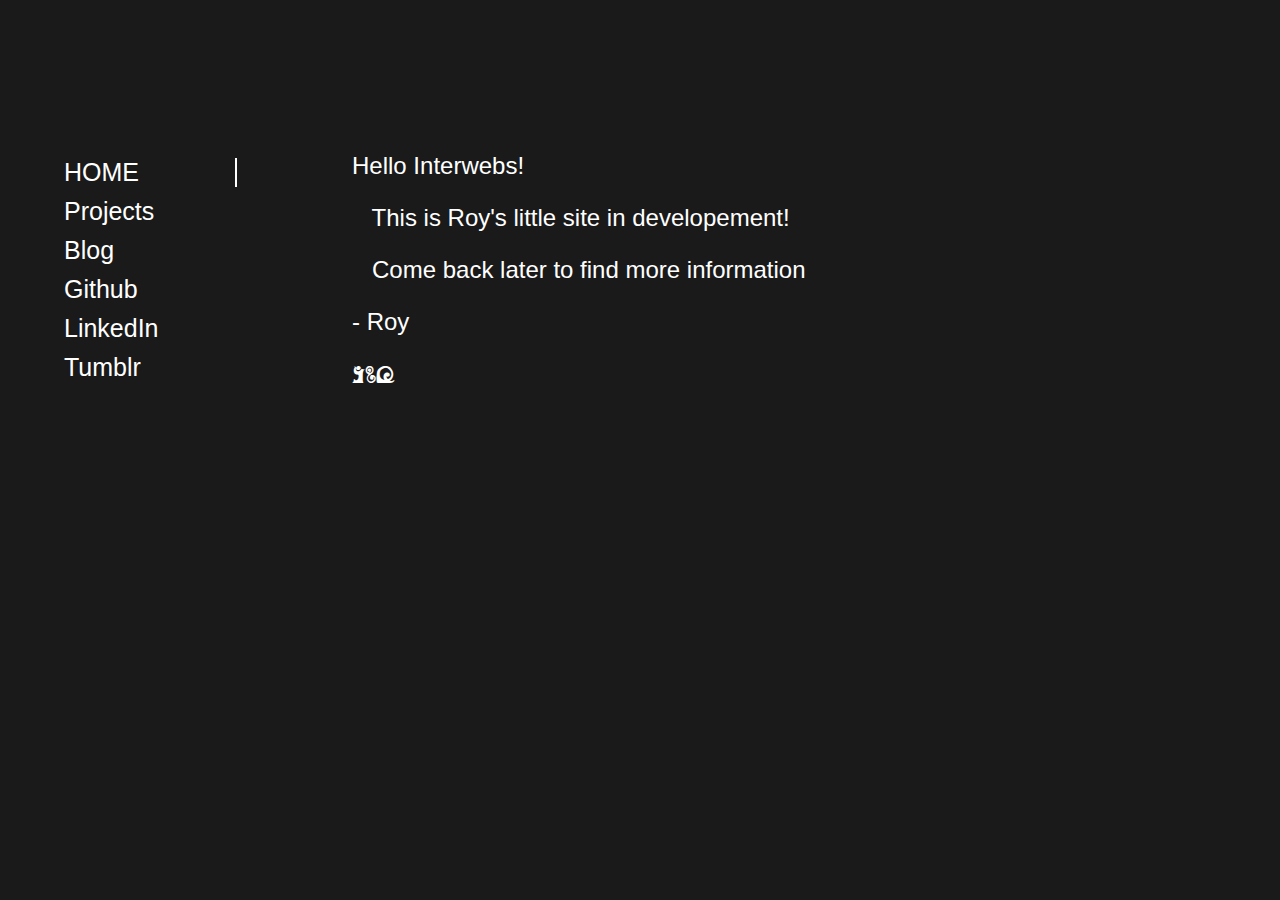
<file: index.html>
<!DOCTYPE html>
<head>
	<meta charset="UTF-8">
	<title>Ruoyi Wang</title>
	<link rel="stylesheet" type="text/css" href="css/style.css" />
	<script type="text/javascript" src="jquery-1.8.3.js"></script>
	<style type="text/css">
	</style>
	<script type="text/javascript">
		$("document").ready(function(){
			$(".right_content").hide();
			$("div#left_menu_home").addClass("left_menu_highlighted");
			$("#right_content_home").slideDown("fast");

			$("div#left_menu_home").click(function(){
				$(".left_menu_items").removeClass("left_menu_highlighted");
				$("div#left_menu_home").addClass("left_menu_highlighted");
				$(".right_content").slideUp("fast");
				$("#right_content_home").slideDown("fast");
			});$("div#left_menu_projects").click(function(){
				$(".left_menu_items").removeClass("left_menu_highlighted");
				$("div#left_menu_projects").addClass("left_menu_highlighted");
				$(".right_content").slideUp("fast");
				$("#right_content_Projects").slideDown("fast");
			});
		});
	</script>
</head>
<body>
	<div id="left_menu">
		<div class="left_menu_items" id="left_menu_home">
			HOME
		</div>
		<div class="left_menu_items" id="left_menu_projects">
			Projects
		</div>
		<div class="left_menu_items">
			<a href="https://ruoyiwang.com/blog">Blog</a>
		</div>
		<div class="left_menu_items">
			<a href="https://github.com/ruoyiwang">Github</a>
		</div>
		<div class="left_menu_items">
			<a href="https://ca.linkedin.com/pub/ruoyi-wang/47/8b1/135">LinkedIn</a>
		</div>
		<div class="left_menu_items">
			<a href="http://wangroy.tumblr.com/">Tumblr</a>
		</div>
	</div>
	<div class="right_content" id="right_content_home">
		<p>
		Hello Interwebs!
		</p>
		<p>
		  &nbsp;&nbsp; This is Roy's little site in developement!
		</p>
		<p>
		  &nbsp;&nbsp; Come back later to find more information
		</p>
		<p>
		- Roy
		</p>
		<p style="font-family: MadokaRunes">
		Roy
		</p>
	</div>
	<div class="right_content" id="right_content_Projects">
		<div class="project_box">
		<div class="project_title">
			msgfuse.com
		</div>
		Msgfuse generates a link holding a message whose content are revealed only if the author's criterias are met.
		</div>
		<div class="project_box">
		<div class="project_title">
			NomNomNom
		</div>
		NomNomNom (Originally Chi) generates a random restaurant based on user's restrictions.<br />
		This is to help the indecisive ones with their daily restaurant needs
		</div>
	</div>
</body>
</file>
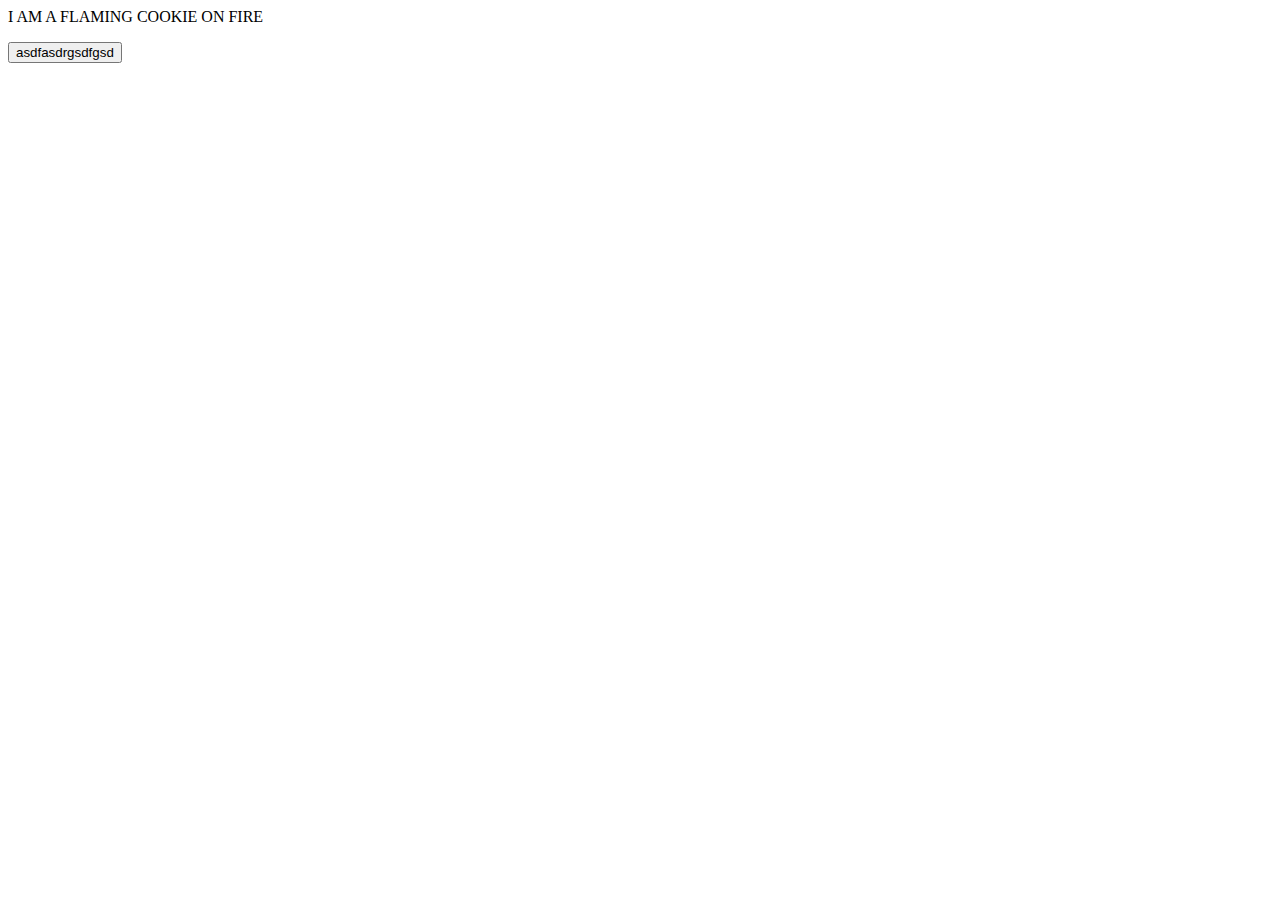
<file: demo2.html>
<html>
	<head>
		<link rel="stylesheet" type="text/css" href="csphotoselector.css" />
		<script type="text/javascript" src="http://code.jquery.com/jquery-1.9.0.js"></script>
		<script type="text/javascript" src="//connect.facebook.net/en_US/all.js"></script>
		<script type="text/javascript" src="fb.js"></script>
		<script type="text/javascript" src="csphotoselector.js"></script>
		<div id="fb-root"></div>
		<script>
		var accessToken;

		window.fbAsyncInit = function() {
			FB.init({appId : '126895384148490', status : true, cookie : true, oauth : true, xfbml : true});
			FB.Event.subscribe('auth.login', function() {
			  window.location.reload();
			});
			FB.getLoginStatus(function(response) {
				if (response.status === 'connected') {
					window.location.reload();
				}
			});
		};

		(function() {
			var js = document.createElement('script');
			js.type = 'text/javascript';
			js.src = "//connect.facebook.net/en_US/all.js";
			js.async = true;
			document.getElementById('fb-root').appendChild(js);
		}());
		</script>
		<script>
		var did = function displayid(id){
			document.getElementById("ta").value = id;
		}

		function get_id(callback){
			callback("lol");
		}

		function getroysid()
		{
			get_self_id(did)
		}		
		
		
		


		</script>
	</head>
	
	<body>
	<div id="fb-root"></div>
	<script>
		<!-- init fb -->
		var accessToken;
		window.fbAsyncInit = function() {
			FB.init({appId : '498648856845390', status : true, cookie : true, oauth : true, xfbml : true});
			FB.Event.subscribe('auth.login', function() {
			  window.location.reload();
			});
			
	
		};
		FB.login(function (response) {
				if (response.authResponse) {
					$("#login-status").html("Logged in");
				} else {
					$("#login-status").html("Not logged in");
				}
			}, {scope:'user_photos,friends_photos'});
		(function() {
			var js = document.createElement('script');
			js.type = 'text/javascript';
			js.src = "//connect.facebook.net/en_US/all.js";
			js.async = true;
			document.getElementById('fb-root').appendChild(js);
		}());
		<!-- finish init -->
		
		var selector, logActivity, callbackAlbumSelected, callbackPhotoUnselected, callbackSubmit;
		var buttonOK = $('#CSPhotoSelector_buttonOK');
		var o = this;
		
		
		/* --------------------------------------------------------------------
		 * Photo selector functions
		 * ----------------------------------------------------------------- */
		
		fbphotoSelect = function(id) {
			// if no user/friend id is sent, default to current user
			if (!id) id = 'me';
			
			callbackAlbumSelected = function(albumId) {
				var album, name;
				album = CSPhotoSelector.getAlbumById(albumId);
				// show album photos
				selector.showPhotoSelector(null, album.id);
			};

			callbackAlbumUnselected = function(albumId) {
				var album, name;
				album = CSPhotoSelector.getAlbumById(albumId);
			};

			callbackPhotoSelected = function(photoId) {
				var photo;
				photo = CSPhotoSelector.getPhotoById(photoId);
				buttonOK.show();
				logActivity('Selected ID: ' + photo.id);
				callbackSubmit(photoId);
			};

			callbackPhotoUnselected = function(photoId) {
				var photo;
				album = CSPhotoSelector.getPhotoById(photoId);
				buttonOK.hide();
			};

			callbackSubmit = function(photoId) {
				var photo;
				photo = CSPhotoSelector.getPhotoById(photoId);
				logActivity('<br><strong>Submitted</strong><br> Photo ID: ' + photo.id + '<br>Photo URL: ' + photo.source + '<br>');
				alert('Selected ID: ' + photoId);
			};


			// Initialise the Photo Selector with options that will apply to all instances
			CSPhotoSelector.init({debug: true});

			// Create Photo Selector instances
			selector = CSPhotoSelector.newInstance({
				callbackAlbumSelected	: callbackAlbumSelected,
				callbackAlbumUnselected	: callbackAlbumUnselected,
				callbackPhotoSelected	: callbackPhotoSelected,
				callbackPhotoUnselected	: callbackPhotoUnselected,
				callbackSubmit			: callbackSubmit,
				maxSelection			: 1,
				albumsPerPage			: 6,
				photosPerPage			: 200,
				autoDeselection			: true
			});

			// reset and show album selector
			selector.reset();
			selector.showAlbumSelector(id);
		}
		
		
		/* --------------------------------------------------------------------
		 * Click events
		 * ----------------------------------------------------------------- */
		
		$("#btnLogin").click(function (e) {
			e.preventDefault();
			FB.login(function (response) {
				if (response.authResponse) {
					$("#login-status").html("Logged in");
				} else {
					$("#login-status").html("Not logged in");
				}
			}, {scope:'user_photos,friends_photos'});
		});
		
		$("#btnLogout").click(function (e) {
			e.preventDefault();
			FB.logout();
			$("#login-status").html("Not logged in");
		});
		
		$(".photoSelect").click(function (e) {
			e.preventDefault();
			id = null;
			if ( $(this).attr('data-id') ) id = $(this).attr('data-id');
				fbphotoSelect(id);
			
		});

		logActivity = function (message) {
			$("#results").append('<div>' + message + '</div>');
		};
		
		function picGo() {
			fbphotoSelect('me');
		}
	</script>
	
	<p>I AM A FLAMING COOKIE ON FIRE</p>
	
	<div id = "btnLogin" class="fb-login-button" data-show-faces="true" data-width="200" data-max-rows="1"></div>
	
	<div id="CSPhotoSelector">
		<div class="CSPhotoSelector_dialog">
			<a href="#" id="CSPhotoSelector_buttonClose">x</a>
			<div class="CSPhotoSelector_form">
				<div class="CSPhotoSelector_header">
					<p>Choose from Photos</p>
				</div>

				<div class="CSPhotoSelector_content CSAlbumSelector_wrapper">
					<p>Browse your albums until you find a picture you want to use</p>
					<div class="CSPhotoSelector_searchContainer CSPhotoSelector_clearfix">
						<div class="CSPhotoSelector_selectedCountContainer">Select an album</div>
					</div>
					<div class="CSPhotoSelector_photosContainer CSAlbum_container"></div>
				</div>

				<div class="CSPhotoSelector_content CSPhotoSelector_wrapper">
					<p>Select a new photo</p>
					<div class="CSPhotoSelector_searchContainer CSPhotoSelector_clearfix">
						<div class="CSPhotoSelector_selectedCountContainer"><span class="CSPhotoSelector_selectedPhotoCount">0</span> / <span class="CSPhotoSelector_selectedPhotoCountMax">0</span> photos selected</div>
						<a href="#" id="CSPhotoSelector_backToAlbums">Back to albums</a>
					</div>
					<div class="CSPhotoSelector_photosContainer CSPhoto_container"></div>
				</div>

				<div id="CSPhotoSelector_loader"></div>


				<div class="CSPhotoSelector_footer CSPhotoSelector_clearfix">
					<a href="#" id="CSPhotoSelector_pagePrev" class="CSPhotoSelector_disabled">Previous</a>
					<a href="#" id="CSPhotoSelector_pageNext">Next</a>
					<div class="CSPhotoSelector_pageNumberContainer">
						Page <span id="CSPhotoSelector_pageNumber">1</span> / <span id="CSPhotoSelector_pageNumberTotal">1</span>
					</div>
					
					<a href="#" style="visible: false;" id="CSPhotoSelector_buttonCancel">Cancel</a>
					<a href="#"  id="CSPhotoSelector_buttonOK">OK</a>
				</div>
			</div>
		</div>
	</div>
	
	<div>
		<button class="photoSelect" onclick="picGo()">asdfasdrgsdfgsd</button>
	</div>
	
	</body>

</html>
</file>
<file: css/style.css>
body{
	margin: 10% 5%;
	font-family: "HelveticaNeue-Light", "Helvetica Neue Light", "Helvetica Neue", Helvetica, Arial, "Lucida Grande", sans-serif;
	font-size: 24px;
	color: white;
}
html {
	/* this is the old bg img */
	/*
	background: url(images/dawn_bg.jpg) no-repeat center center fixed; 
	-webkit-background-size: cover;
	-moz-background-size: cover;
	-o-background-size: cover;
	background-size: cover;
	*/
	
	background-color: hsl(0, 0%, 10%)	/* a very dark grey */
}
div#left_menu{
	float: left;
	padding-top: 30px;
	width: 15%;
}
div.right_content{
	float: right;
	width: 75%;
}
div.left_menu_highlighted{
	border-right-width:2px;
	border-right-style:solid;
}
div.left_menu_items{
	font-size: 25px;
	cursor:pointer;
	margin-bottom: 10px;
}
div.project_box{
	margin-bottom: 50px;
}
div.project_title{
	font-size: 30px;
	margin-bottom: 10px;
}
a{
	color: white;
	text-decoration: none
}
iframe#resume{
	width: 100%;
	height: 100%;
	frameborder="0";
}
@font-face {
	font-family: MadokaRunes;
	src: url('../fonts/madokarunes.ttf');
}
</file>
<file: csphotoselector.css>
/*
 * CS Photo Selector
 * @author: Carson Shold (@cshold)
*/

#CSPhotoSelector {
	display: none;
	width: 100%;
	padding: 0;
	position: absolute;
	left: 0;
	top: 160px;
	z-index: 1000;
	color: #333;
	font-family: "lucida grande", tahoma, verdana, arial, sans-serif;
	font-size: 11px;
}
#CSPhotoSelector a,
#CSPhotoSelector a:active,
#CSPhotoSelector a:hover,
#CSPhotoSelector a:visited {
	text-decoration: none;
	color: #3B5998;
}
#CSPhotoSelector p,
#CSPhotoSelector ul,
#CSPhotoSelector li {
	margin: 0;
	padding: 0;
}
#CSPhotoSelector li {
	list-style-type: none;
}
#CSPhotoSelector .CSPhotoSelector_clearfix:before,
#CSPhotoSelector .CSPhotoSelector_clearfix:after {
	content: "";
	display: table;
}
#CSPhotoSelector .CSPhotoSelector_clearfix:after { clear: both; }
#CSPhotoSelector .CSPhotoSelector_clearfix { zoom: 1; }
#CSPhotoSelector .CSPhotoSelector_dialog {
	width: 628px;
	padding: 10px;
	margin: 0 auto;
	position: relative;
	background: rgba(82, 82, 82, 0.7);
	overflow: hidden;
	-moz-border-radius: 8px;
	-webkit-border-radius: 8px;
	border-radius: 8px;
}
#CSPhotoSelector .CSPhotoSelector_dialog #CSPhotoSelector_buttonClose {
	position: absolute;
	right: 18px;
	top: 15px;
	font-size: 16px;
}
#CSPhotoSelector .CSPhotoSelector_dialog #CSPhotoSelector_buttonClose,
#CSPhotoSelector .CSPhotoSelector_dialog #CSPhotoSelector_buttonClose:active,
#CSPhotoSelector .CSPhotoSelector_dialog #CSPhotoSelector_buttonClose:hover,
#CSPhotoSelector .CSPhotoSelector_dialog #CSPhotoSelector_buttonClose:visited {
	color: #fff;
}
#CSPhotoSelector .CSPhotoSelector_dialog .CSPhotoSelector_form {
	border: 1px solid #3B5998;
}
#CSPhotoSelector .CSPhotoSelector_dialog .CSPhotoSelector_header {
	padding: 7px 10px;
	background: #6D84B4;
	color: #fff;
	font-size: 14px;
	font-weight: bold;
}
#CSPhotoSelector .CSPhotoSelector_dialog .CSPhotoSelector_content {
	background: #fff;
	padding: 10px;
}
#CSPhotoSelector .CSPhotoSelector_dialog .CSPhotoSelector_searchContainer {
	margin-top: 10px;
	padding: 10px;
	background: #f1f1f1;
	border: solid #cacaca;
	border-width: 1px 0;
	font-weight: bold;
}
#CSPhotoSelector .CSPhotoSelector_dialog .CSPhotoSelector_searchContainer .CSPhotoSelector_selectedCountContainer {
	float: left;
	padding: 3px 0;
}
#CSPhotoSelector .CSPhotoSelector_dialog .CSPhotoSelector_searchContainer #CSPhotoSelector_backToAlbums {
	float: right;
	padding: 3px 0;
}
#CSPhotoSelector .CSPhotoSelector_dialog .CSPhotoSelector_photosContainer {
	margin: 10px 0 0;
}

#CSPhotoSelector .CSPhotoSelector_content {
	height: 400px;
}

#CSPhotoSelector .CSPhotoSelector_dialog .CSAlbum_container .CSPhotoSelector_album {
	position: relative;
	display: inline-block;
	width: 185px;
	margin: 0 8px 14px;
	cursor: pointer;
}
#CSPhotoSelector .CSPhotoSelector_dialog .CSAlbum_container .CSPhotoSelector_albumWrap {
	position: relative;
	width: 175px;
	padding: 4px;
	border: 1px solid #ccc;
}
#CSPhotoSelector .CSPhotoSelector_dialog .CSAlbum_container .CSPhotoSelector_albumWrap div {
	height: 120px;
	overflow: hidden;
}
#CSPhotoSelector .CSPhotoSelector_dialog .CSAlbum_container .CSPhotoSelector_album .CSPhotoSelector_photoAvatar {
	display: block;
	max-width: 100%;
	border: none;
}
#CSPhotoSelector .CSPhotoSelector_dialog .CSPhoto_container .CSPhotoSelector_photo {
	position: relative;
	display: inline-block;
	border: 1px solid #ccc;
	background: #fff;
	padding: 4px;
	margin: 0 5px 3px;
	height: 96px;
	width: 127px;
	overflow: hidden;
}
#CSPhotoSelector .CSPhotoSelector_dialog .CSPhoto_container .CSPhotoSelector_photo:hover,
#CSPhotoSelector .CSPhotoSelector_dialog .CSAlbum_container .CSPhotoSelector_albumWrap:hover,
#CSPhotoSelector .CSPhotoSelector_dialog .CSPhoto_container .CSPhotoSelector_photo.CSPhotoSelector_photoSelected {
	background: #f0f0f0;
	border-color: #3B5998;
	cursor: pointer;
}
#CSPhotoSelector .CSPhotoSelector_dialog .CSPhoto_container .CSPhotoSelector_photo span {
	position: relative;
	display: block;
	overflow: hidden;
	height: 100%;
	width: 100%;
}
#CSPhotoSelector .CSPhotoSelector_dialog .CSPhoto_container .CSPhotoSelector_photo .CSPhotoSelector_photoAvatar {
	position: relative;
	display: block;
	width: 120%;
	left: -10%;
	margin: 0 auto;
	border: none;
}
#CSPhotoSelector .CSPhotoSelector_dialog .CSPhotoSelector_photosContainer .CSPhotoSelector_album .CSPhotoSelector_photoName {
	display: block;
	width: 100%;
	font-weight: bold;
	text-align: left;
	font-size: 12px;
	padding: 5px 0 0;
	white-space: nowrap;
	overflow: hidden;
	text-overflow: ellipsis;
}
#CSPhotoSelector .CSPhotoSelector_dialog .CSPhotoSelector_photosContainer .CSPhotoSelector_photo:hover .CSPhotoSelector_photoSelect {
	display: block;
}
#CSPhotoSelector .CSPhotoSelector_dialog .CSPhotoSelector_photosContainer .CSPhotoSelector_photo.CSPhotoSelector_photoDisabled {
	cursor: default;
	opacity: .5;
	filter: alpha(opacity=50);
	-ms-filter: "progid:DXImageTransform.Microsoft.Alpha(Opacity=50)";
}
#CSPhotoSelector .CSPhotoSelector_dialog .CSPhotoSelector_photosContainer .CSPhotoSelector_photo.CSPhotoSelector_photoDisabled:hover .CSPhotoSelector_photoSelect {
	display: none;
}
#CSPhotoSelector .CSPhotoSelector_dialog .CSPhotoSelector_photosContainer .CSPhotoSelector_photo.CSPhotoSelector_photoFiltered {
	display: none;
}
#CSPhotoSelector .CSPhotoSelector_dialog .CSPhotoSelector_footer {
	padding: 8px 10px;
	background: #F2F2F2;
	border-top: 1px solid #CCC;
}
#CSPhotoSelector .CSPhotoSelector_dialog .CSPhotoSelector_footer #CSPhotoSelector_pagePrev,
#CSPhotoSelector .CSPhotoSelector_dialog .CSPhotoSelector_footer #CSPhotoSelector_pageNext {
	float: left;
	height: 21px;
	width: 22px;
	overflow: hidden;
	text-indent: -999em;
	background: transparent url(csphotoselector/csphotoselector-pagination.png) no-repeat 0 0;
}
#CSPhotoSelector .CSPhotoSelector_dialog .CSPhotoSelector_footer #CSPhotoSelector_pagePrev {
	background-position: -44px 0;
	margin-right: 2px;
}
#CSPhotoSelector .CSPhotoSelector_dialog .CSPhotoSelector_footer #CSPhotoSelector_pageNext {
	margin-right: 6px;
}
#CSPhotoSelector .CSPhotoSelector_dialog .CSPhotoSelector_footer #CSPhotoSelector_pagePrev.CSPhotoSelector_disabled {
	background-position: -66px 0;
	cursor: default;
}
#CSPhotoSelector .CSPhotoSelector_dialog .CSPhotoSelector_footer #CSPhotoSelector_pageNext.CSPhotoSelector_disabled {
	background-position: -22px 0;
	cursor: default;
}
#CSPhotoSelector .CSPhotoSelector_dialog .CSPhotoSelector_footer .CSPhotoSelector_pageNumberContainer {
	float: left;
	padding: 4px 0 0;
}
#CSPhotoSelector .CSPhotoSelector_dialog .CSPhotoSelector_footer #CSPhotoSelector_buttonOK,
#CSPhotoSelector .CSPhotoSelector_dialog .CSPhotoSelector_footer #CSPhotoSelector_buttonCancel {
	display: none;
	float: right;
	background: #3B5998;
	color: #fff;
	font-weight: bold;
	padding: 4px 20px 5px 20px;
	border: 1px solid;
	border-color: #D9DFEA #0E1F5B #0E1F5B #D9DFEA;
}
#CSPhotoSelector .CSPhotoSelector_dialog .CSPhotoSelector_footer #CSPhotoSelector_buttonCancel {
	display: block;
	border: 1px solid;
	border-color: #999 #999 #888 #999;
	background-color: #eee;
	color: #333;
	margin-right: 8px;
}


/* show/hide album and picture containers */
#CSPhotoSelector_loader {
	display: none;
	position: absolute;
	top: 0;
	left: 0;
	height: 100%;
	width: 100%;
	background: url(csphotoselector/loader.gif) center center no-repeat rgba(255,255,255,0.5);
	-moz-border-radius: 8px;
	-webkit-border-radius: 8px;
	border-radius: 8px;
}
.CSPhotoSelector_wrapper {
	position: absolute;
	top: 43px;
	left: 670px;
	width: 606px;
	overflow: auto;
	
	-webkit-transition:	left 0.3s ease-in-out;
	-moz-transition:	left 0.3s ease-in-out;
	-o-transition:		left 0.3s ease-in-out;
	transition:			left 0.3s ease-in-out;
}
/* active photo container */
.CSPhoto_container_active {
	left: 11px;
}
</file>
